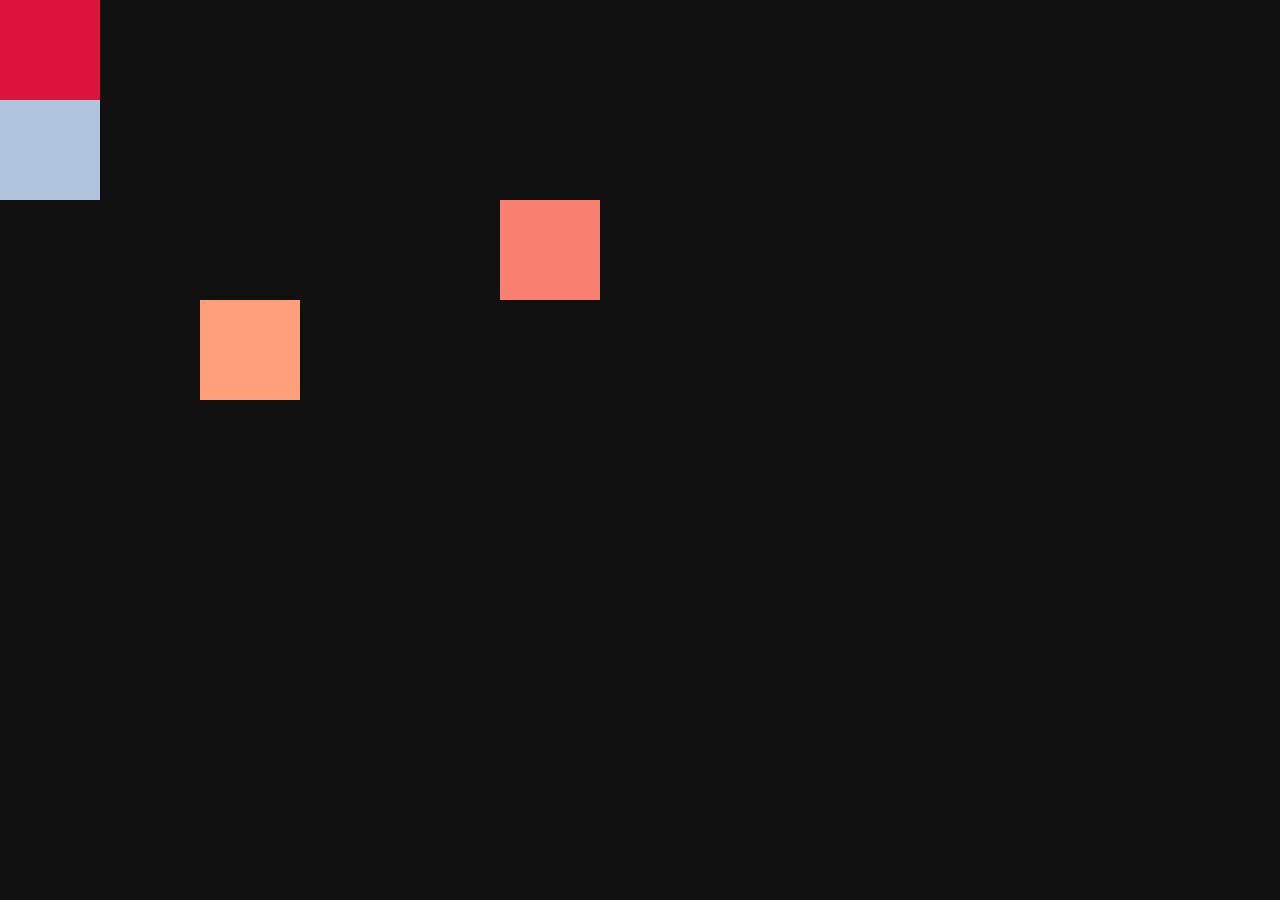
<file: Basic gsap/index.html>
<!DOCTYPE html>
<html lang="en">
<head>
    <meta charset="UTF-8">
    <meta name="viewport" content="width=device-width, initial-scale=1.0">
    <title>Document</title>
    <link rel="stylesheet" href="style.css">
</head>
<body>
    <div id="box1"></div>
    <div id="box2"></div>
    <div id="box3"></div>
    <div id="box4"></div>
    

    <script src="https://cdnjs.cloudflare.com/ajax/libs/gsap/3.12.5/gsap.min.js" integrity="sha512-7eHRwcbYkK4d9g/6tD/mhkf++eoTHwpNM9woBxtPUBWm67zeAfFC+HrdoE2GanKeocly/VxeLvIqwvCdk7qScg==" crossorigin="anonymous" referrerpolicy="no-referrer"></script>
    <script src="script.js"></script>
</body>
</html>
</file>
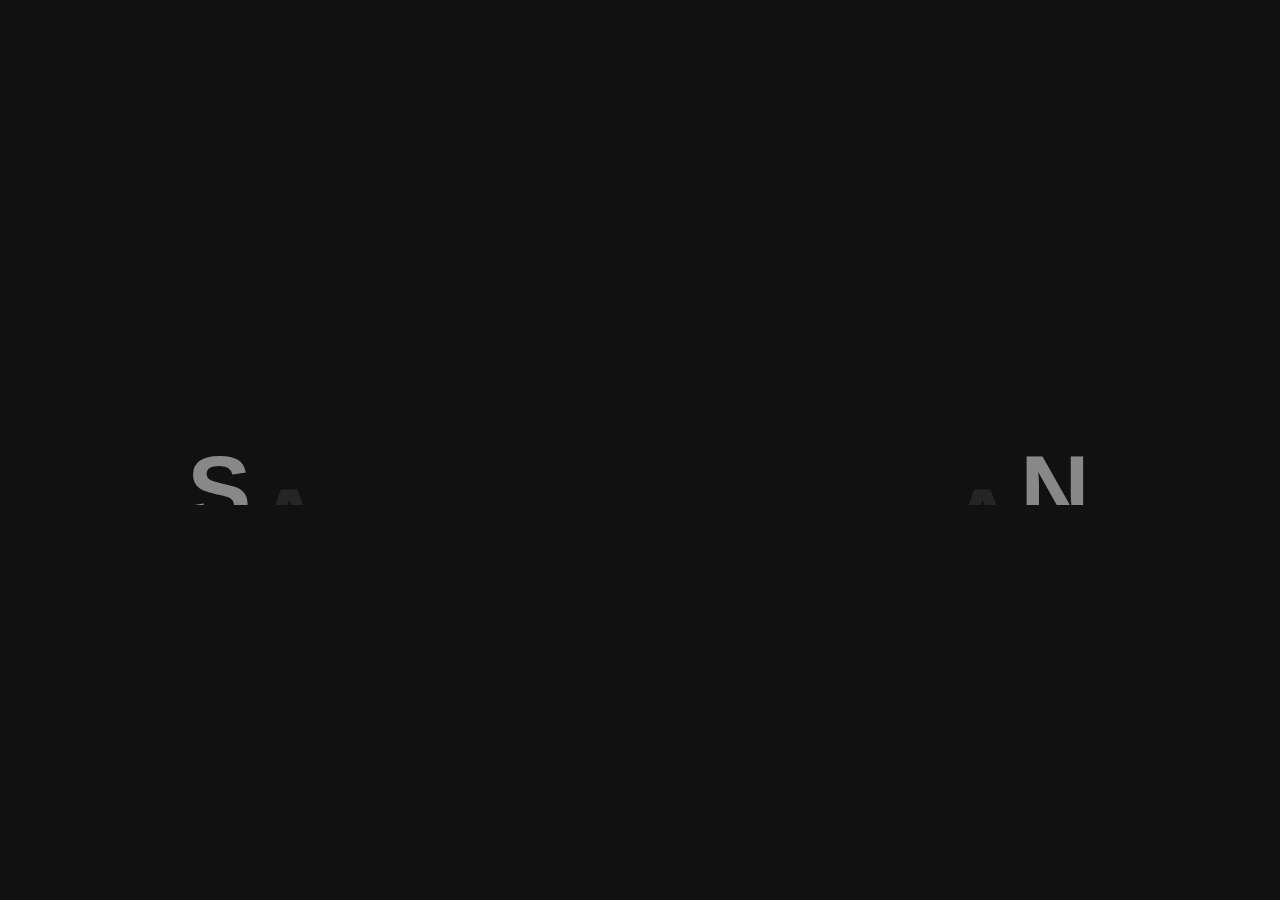
<file: Text Animation/index.html>
<!DOCTYPE html>
<html lang="en">
  <head>
    <meta charset="UTF-8" />
    <meta name="viewport" content="width=device-width, initial-scale=1.0" />
    <title>Document</title>
    <link rel="stylesheet" href="style.css" />
  </head>
  <body>
    <h1>Saidur Rahaman</h1>

    <script
      src="https://cdnjs.cloudflare.com/ajax/libs/gsap/3.12.5/gsap.min.js"
      integrity="sha512-7eHRwcbYkK4d9g/6tD/mhkf++eoTHwpNM9woBxtPUBWm67zeAfFC+HrdoE2GanKeocly/VxeLvIqwvCdk7qScg=="
      crossorigin="anonymous"
      referrerpolicy="no-referrer"
    ></script>
    <script src="script.js"></script>
  </body>
</html>
</file>
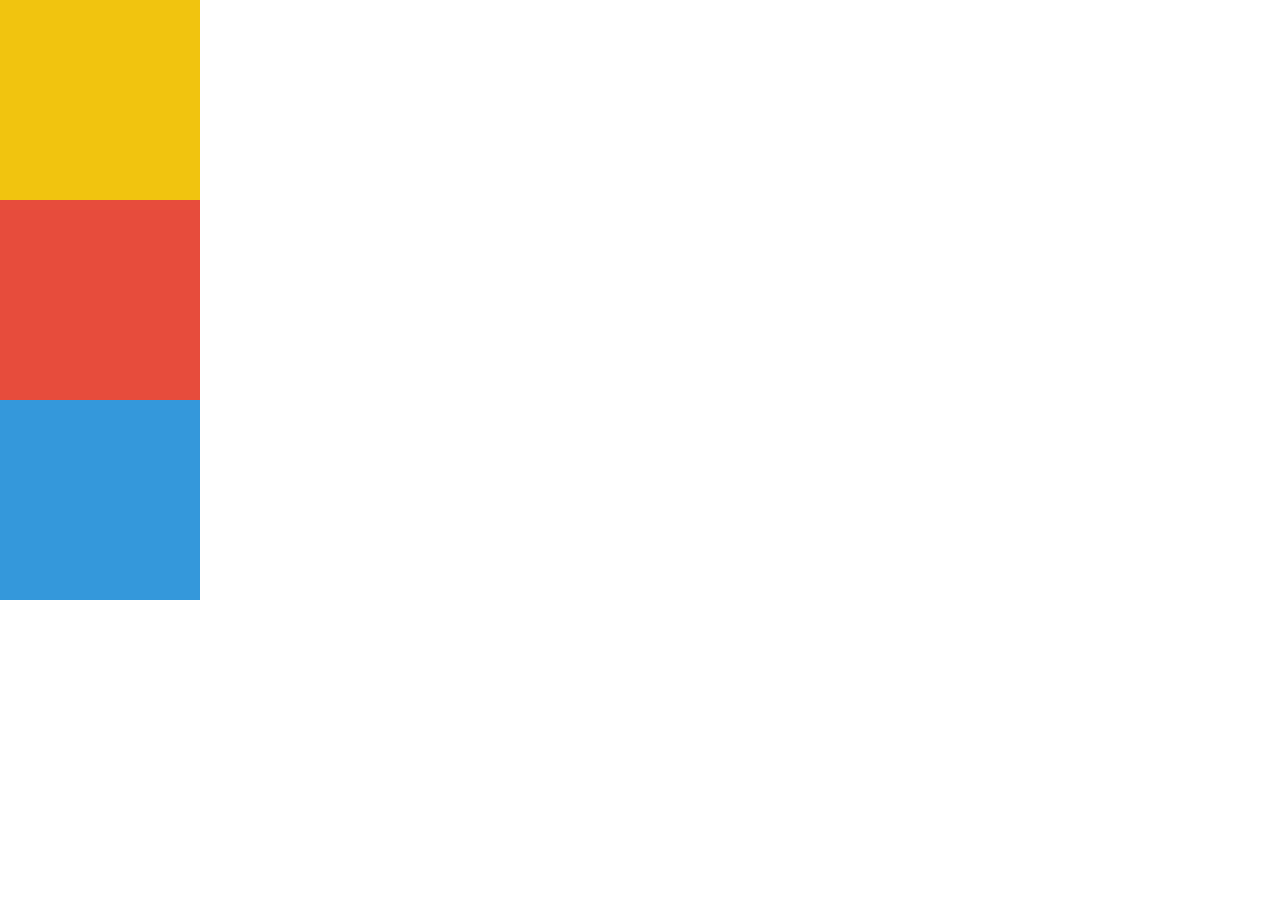
<file: Timeline/index.html>
<!DOCTYPE html>
<html lang="en">
  <head>
    <meta charset="UTF-8" />
    <meta name="viewport" content="width=device-width, initial-scale=1.0" />
    <title>Document</title>
    <link rel="stylesheet" href="style.css" />
  </head>
  <body>
    <div id="box1"></div>
    <div id="box2"></div>
    <div id="box3"></div>
    <script
      src="https://cdnjs.cloudflare.com/ajax/libs/gsap/3.12.5/gsap.min.js"
      integrity="sha512-7eHRwcbYkK4d9g/6tD/mhkf++eoTHwpNM9woBxtPUBWm67zeAfFC+HrdoE2GanKeocly/VxeLvIqwvCdk7qScg=="
      crossorigin="anonymous"
      referrerpolicy="no-referrer"
    ></script>
    <script src="script.js"></script>
  </body>
</html>
</file>
<file: Basic gsap/style.css>
* {
  margin: 0;
  padding: 0;
  box-sizing: border-box;
  font-family: Arial, Helvetica, sans-serif;
}

html,
body {
  height: 100%;
  width: 100%;
}

body {
  background: #111;
}

#box1 {
  width: 100px;
  height: 100px;
  background-color: crimson;
}

#box2 {
  width: 100px;
  height: 100px;
  background-color: lightsteelblue;
}

#box3 {
  width: 100px;
  height: 100px;
  background-color: salmon;
}

#box4 {
  width: 100px;
  height: 100px;
  background-color: lightsalmon;
}
</file>
<file: Text Animation/style.css>
* {
  margin: 0;
  padding: 0;
  box-sizing: border-box;
}

html,
body {
  height: 100%;
  font-family: "Poppins", sans-serif;
  width: 100%;
}

body {
  display: flex;
  justify-content: center;
  align-items: center;
  background-color: #111;
}

h1 {
  font-size: 6rem;
  color: #fff;
  text-transform: uppercase;
  letter-spacing: 0.2rem;
  position: relative;
  overflow: hidden;
}

h1 span {
  display: inline-block;
}
</file>
<file: Timeline/style.css>
* {
  margin: 0;
  padding: 0;
  box-sizing: border-box;
}
html,
body {
  height: 100%;
  width: 100%;
  font-family: "Roboto", sans-serif;
}

#box1 {
  width: 200px;
  height: 200px;
  background-color: #f1c40f;
}

#box2 {
  width: 200px;
  height: 200px;
  background-color: #e74c3c;
}

#box3 {
  width: 200px;
  height: 200px;
  background-color: #3498db;
}
</file>
